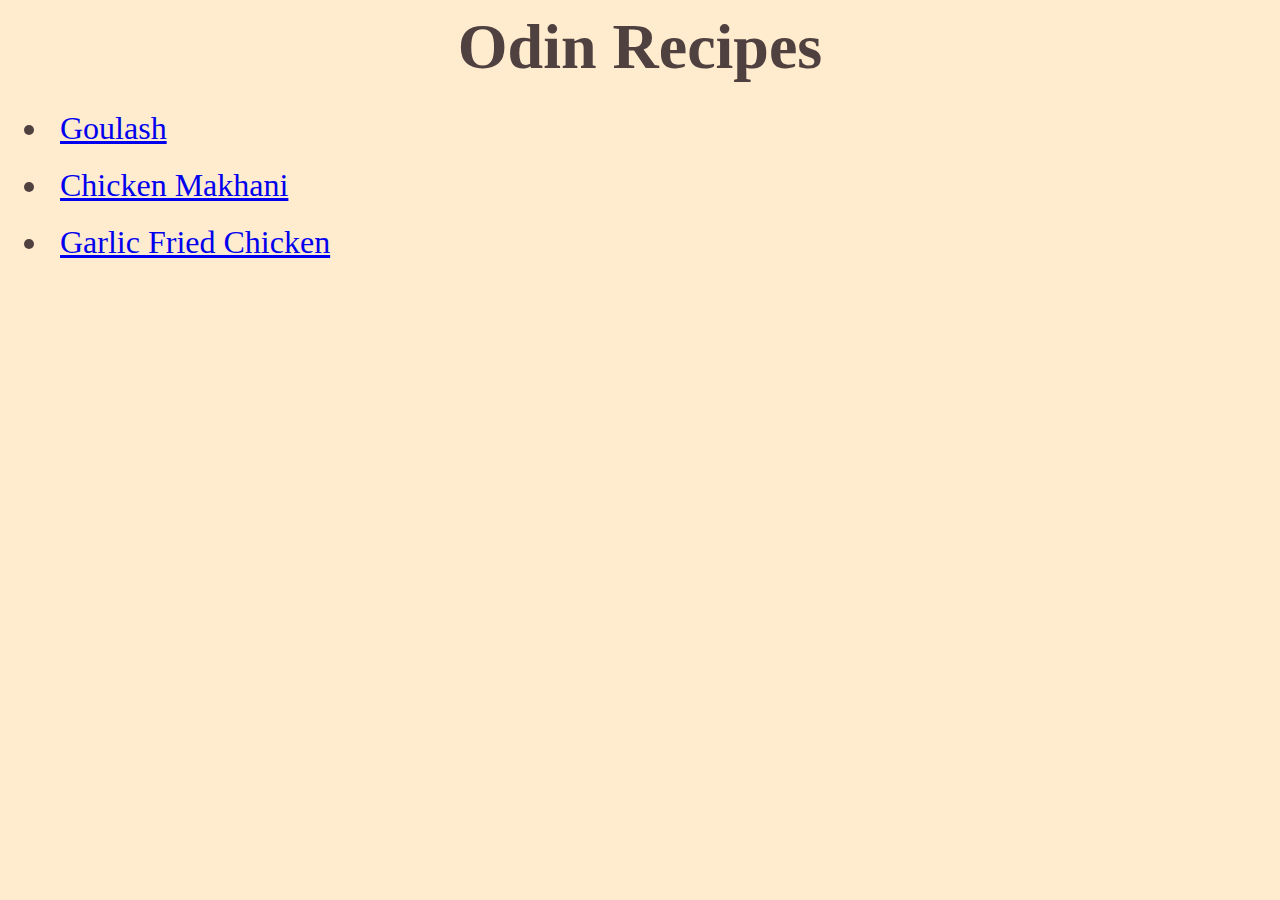
<file: index.html>
<!DOCTYPE html>
<html lang="en">
<head>
    <meta charset="UTF-8">
   
    <title>Odin Recipes</title>
    <link rel="stylesheet" href="style.css"
</head>
<body>
    <h1>Odin Recipes</h1>  
        <ul>
            <li><a href="recipes/goulash.html">Goulash</a></li>
            <li><a href="recipes/Chicken_Makhani.html">Chicken Makhani</a></li>
            <li><a href="recipes/Garlic_Fried_Chicken.html">Garlic Fried Chicken</a></li>
</body>
</html>
</file>
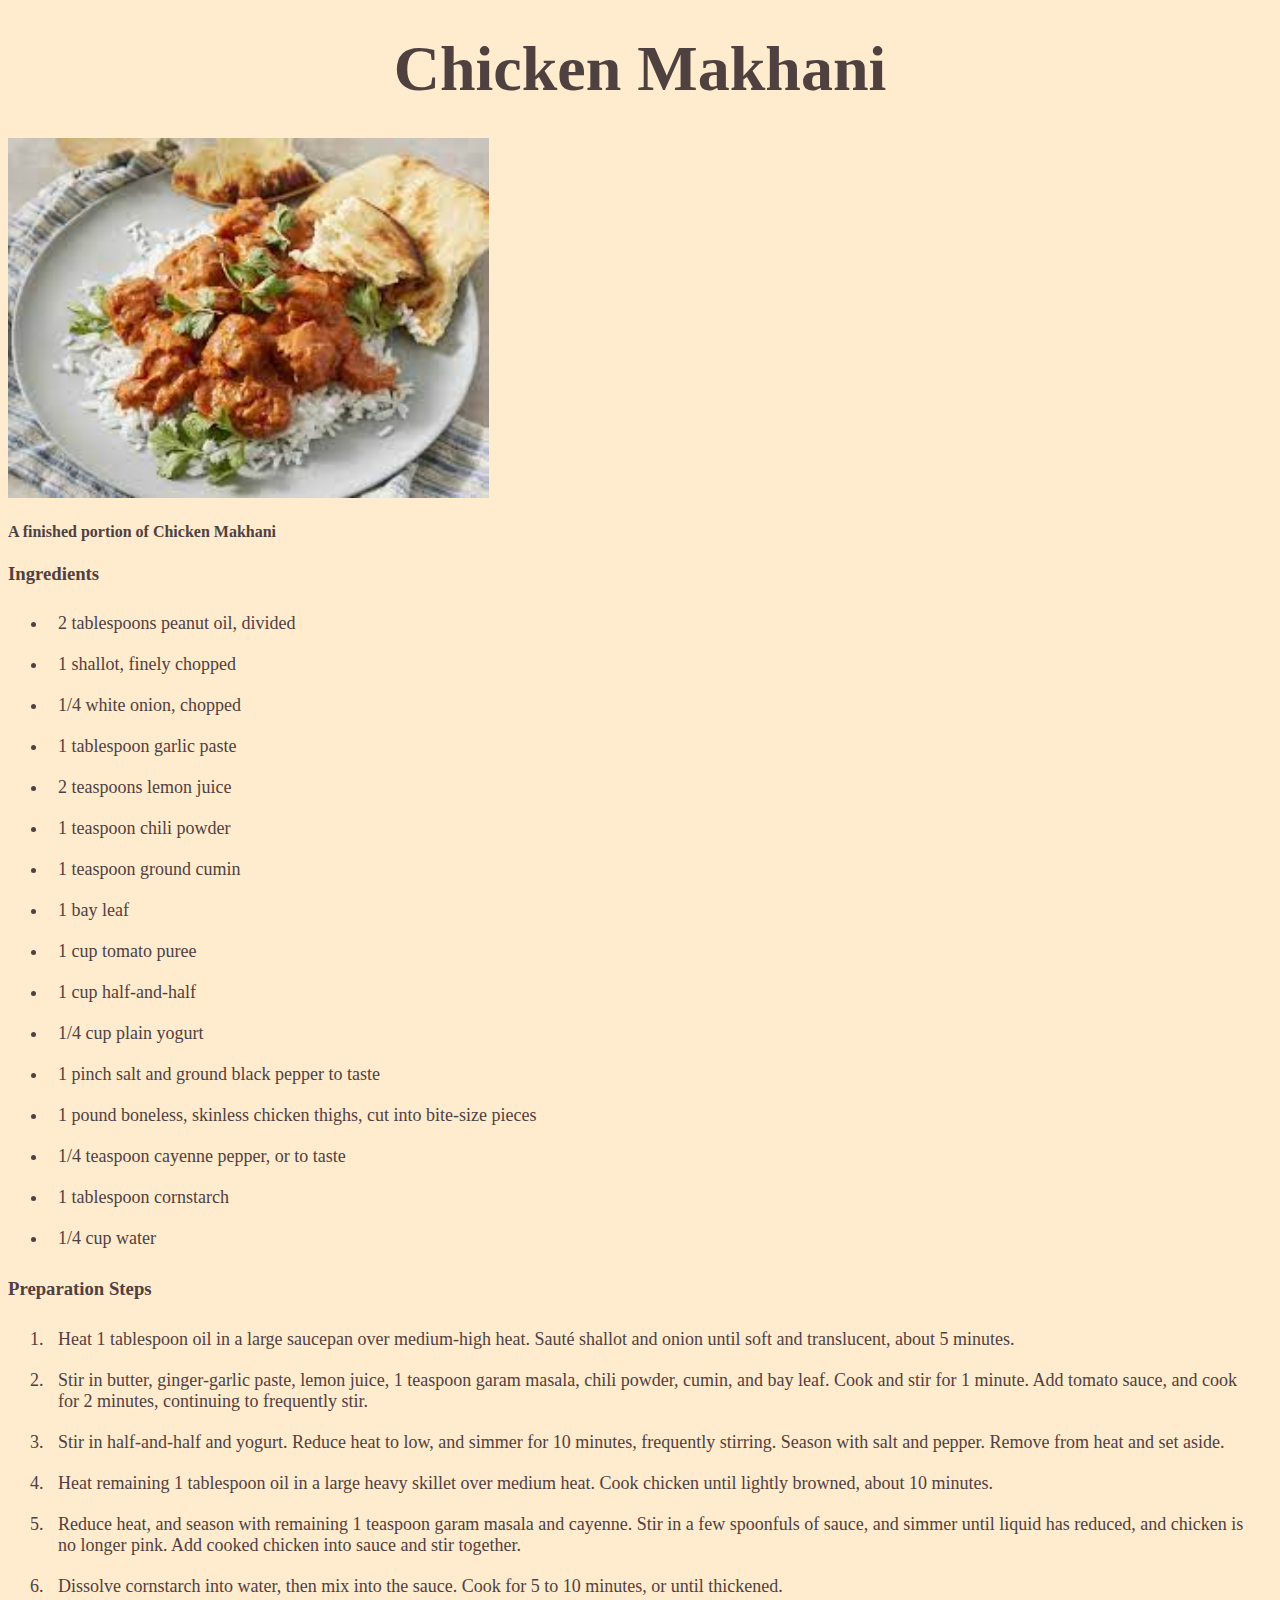
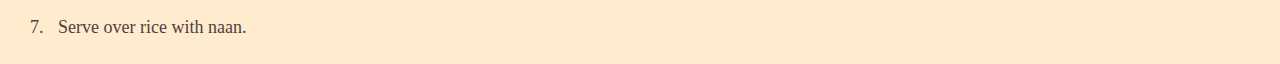
<file: recipes/Chicken_Makhani.html>
<!DOCTYPE html>
<html lang="en">
<head>
    <meta charset="UTF-8">
    <meta name="viewport" content="width=device-width, initial-scale=1.0">
    <title>Chicken Makhani</title>
    <link rel="stylesheet" href="c-m-style.css"
</head>
<body>
    <h1>Chicken Makhani</h1>
    <img src="../images/Chicken_Makhani.jpg" alt="A Finished Portion of Chicken Makhani" height="360px" width="auto">
        <h4>A finished portion of Chicken Makhani</h4>
        <h3>Ingredients</h3>
            <ul>
                <li>2 tablespoons peanut oil, divided</li>
                <li>1 shallot, finely chopped</li>
                <li>1/4 white onion, chopped</li>
                <li>1 tablespoon garlic paste</li>
                <li>2 teaspoons lemon juice</li>
                <li>1 teaspoon chili powder</li>
                <li>1 teaspoon ground cumin</li>
                <li>1 bay leaf</li>
                <li>1 cup tomato puree</li>
                <li>1 cup half-and-half</li>
                <li>1/4 cup plain yogurt</li>
                <li>1 pinch salt and ground black pepper to taste</li>
                <li>1 pound boneless, skinless chicken thighs, cut into bite-size pieces</li>
                <li>1/4 teaspoon cayenne pepper, or to taste</li>
                <li>1 tablespoon cornstarch</li>
                <li>1/4 cup water</li>
            </ul>
        
        <h3>Preparation Steps</h3>    

            <ol>
                <li>Heat 1 tablespoon oil in a large saucepan over medium-high heat. Sauté shallot and onion until soft and translucent, about 5 minutes. </li>
                <li>Stir in butter, ginger-garlic paste, lemon juice, 1 teaspoon garam masala, chili powder, cumin, and bay leaf. Cook and stir for 1 minute. Add tomato sauce, and cook for 2 minutes, continuing to frequently stir. </li>
                <li>Stir in half-and-half and yogurt. Reduce heat to low, and simmer for 10 minutes, frequently stirring. Season with salt and pepper. Remove from heat and set aside. </li>
                <li>Heat remaining 1 tablespoon oil in a large heavy skillet over medium heat. Cook chicken until lightly browned, about 10 minutes. </li>
                <li>Reduce heat, and season with remaining 1 teaspoon garam masala and cayenne. Stir in a few spoonfuls of sauce, and simmer until liquid has reduced, and chicken is no longer pink. Add cooked chicken into sauce and stir together. </li>
                <li>Dissolve cornstarch into water, then mix into the sauce. Cook for 5 to 10 minutes, or until thickened. </li>
                <li>Serve over rice with naan. </li>

            </ol>

       
</body>
</html>
</file>
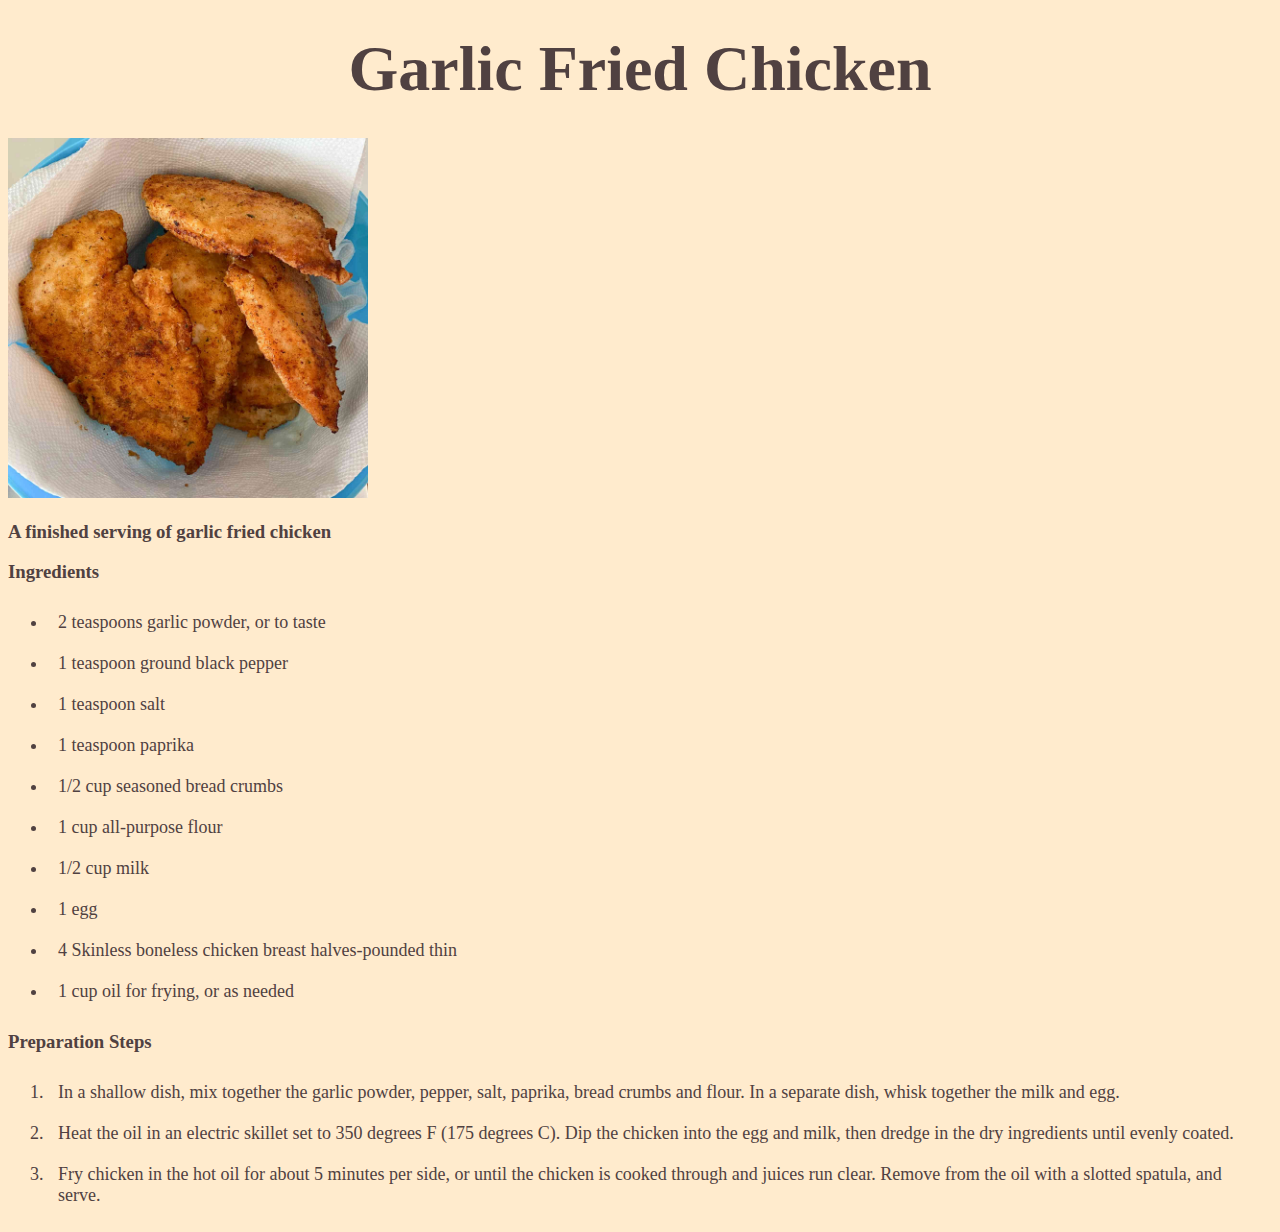
<file: recipes/Garlic_Fried_Chicken.html>
<!DOCTYPE html>
<html lang="en">
<head>

    <meta charset="UTF-8">
    <meta name="viewport" content="width=device-width, initial-scale=1.0">
    <title>Garlic Fried Chicken</title>
    <link rel="stylesheet" href="gfc-style.css">
</head>
<body>
    <h1>Garlic Fried Chicken</h1>
    <img src="../images/Garlic_Fried_Chicken.jpg" alt="A Serving of Garlic Fried Chicken" height="360px" width="auto">
        <h3>A finished serving of garlic fried chicken</h3>
        <h3>Ingredients</h3>   
            <ul>
                <li>2 teaspoons garlic powder, or to taste</li>
                <li>1 teaspoon ground black pepper</li>
                <li>1 teaspoon salt</li>
                <li>1 teaspoon paprika</li>
                <li>1/2 cup seasoned bread crumbs</li>
                <li>1 cup all-purpose flour</li>
                <li>1/2 cup milk</li>
                <li>1 egg</li>
                <li>4 Skinless boneless chicken breast halves-pounded thin</li>
                <li>1 cup oil for frying, or as needed</li>
        </ul>
        <h3>Preparation Steps</h3>
            <ol>
                <li>In a shallow dish, mix together the garlic powder, pepper, salt, paprika, bread crumbs and flour. In a separate dish, whisk together the milk and egg. </li>
                <li>Heat the oil in an electric skillet set to 350 degrees F (175 degrees C). Dip the chicken into the egg and milk, then dredge in the dry ingredients until evenly coated. </li>
                <li>Fry chicken in the hot oil for about 5 minutes per side, or until the chicken is cooked through and juices run clear. Remove from the oil with a slotted spatula, and serve. </li>

            </ol>
        
</body>
</html>
</file>
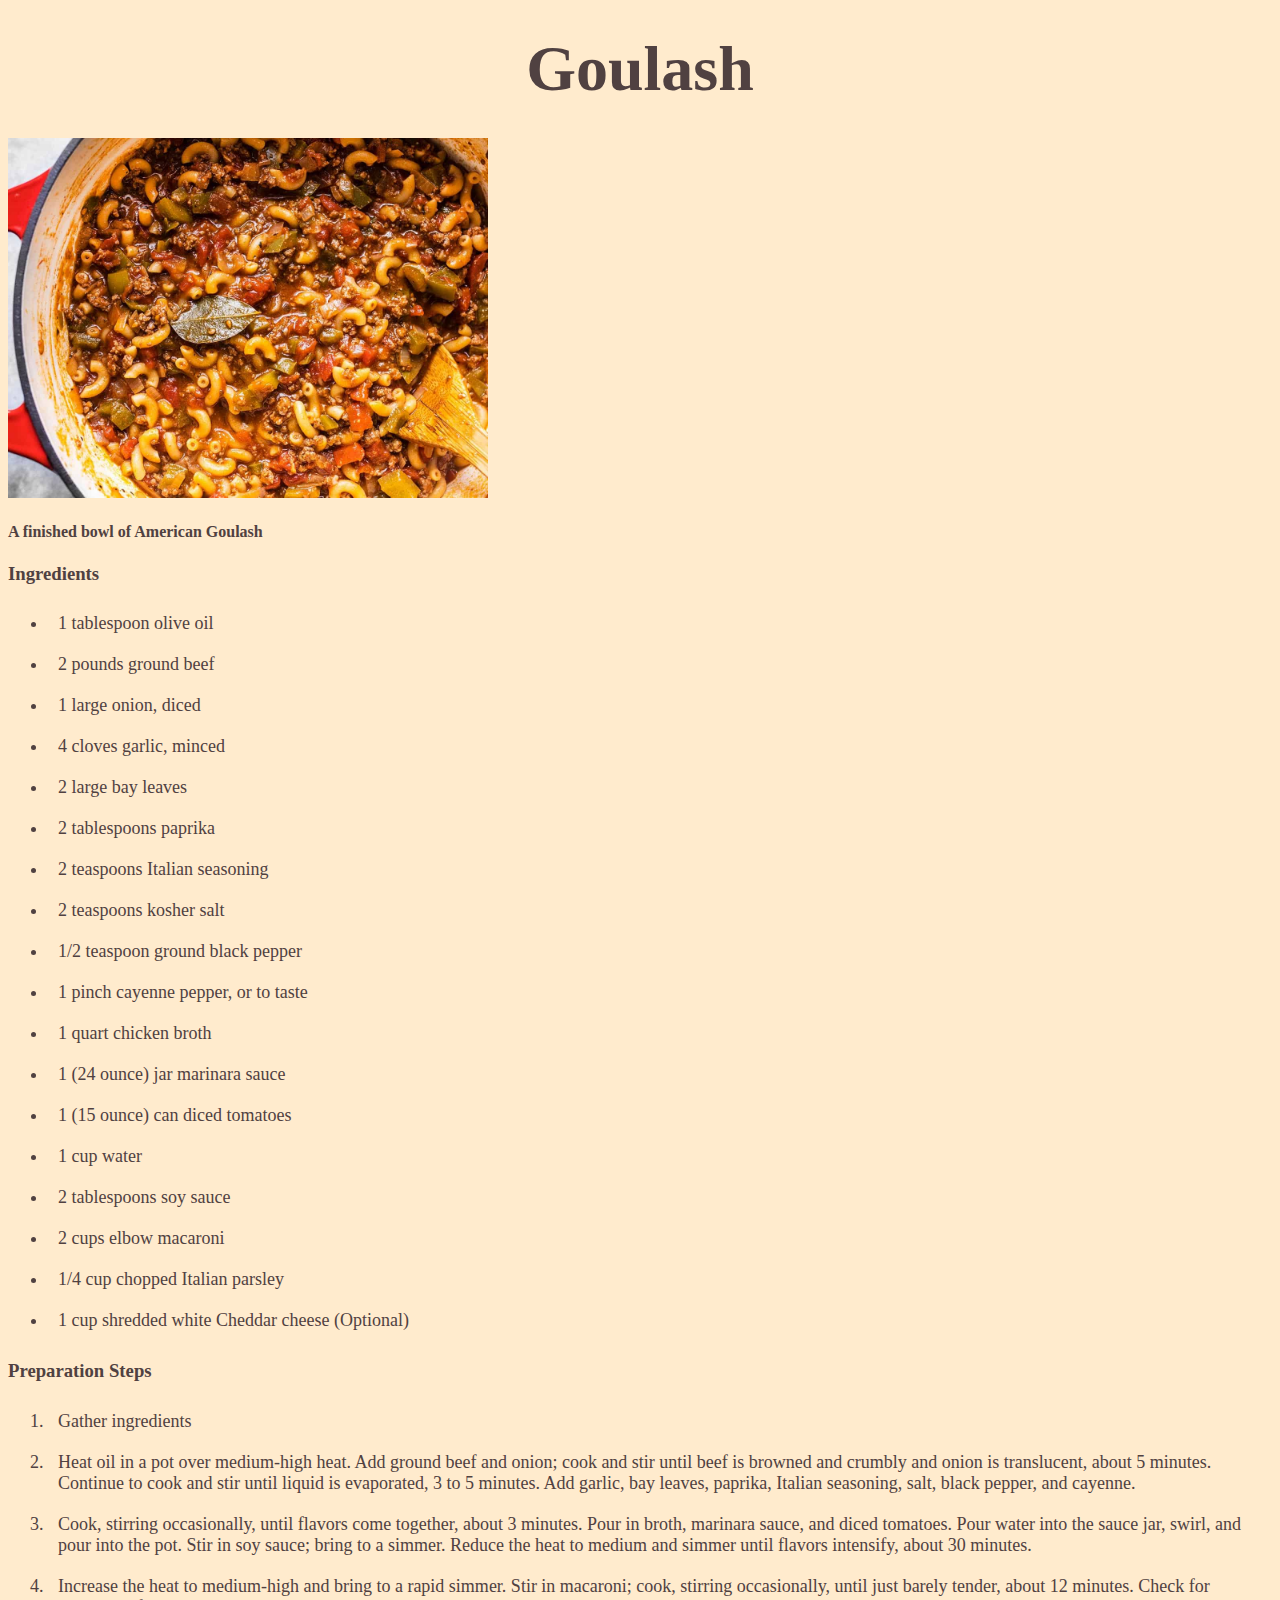
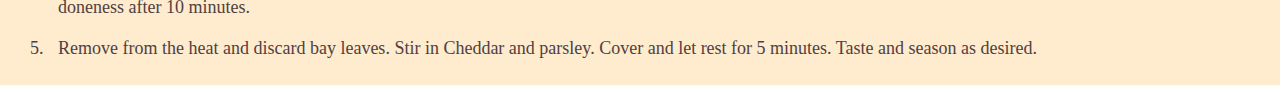
<file: recipes/goulash.html>
<!DOCTYPE html>
<html lang="en">
<head>
    <meta charset="UTF-8">
    <meta name="viewport" content="width=device-width, initial-scale=1.0">
    <title>Goulash</title>
    <link rel="stylesheet" href="gou-style.css">
</head>
<body>
    <h1>Goulash</h1>
        <img src="../images/Goulash.jpg" alt="Finished bowl of goulash" height="360px" width="auto">
                <h4>A finished bowl of American Goulash</h4>
        <h3>Ingredients</h3>
            <ul>
                <li>1 tablespoon olive oil</li>
                <li>2 pounds ground beef</li>
                <li>1 large onion, diced</li>
                <li>4 cloves garlic, minced</li>
                <li>2 large bay leaves</li>
                <li>2 tablespoons paprika</li>
                <li>2 teaspoons Italian seasoning</li>
                <li>2 teaspoons kosher salt</li>
                <li>1/2 teaspoon ground black pepper</li>
                <li>1 pinch cayenne pepper, or to taste</li>
                <li>1 quart chicken broth</li>
                <li>1 (24 ounce) jar marinara sauce</li>
                <li>1 (15 ounce) can diced tomatoes</li>
                <li>1 cup water</li>
                <li>2 tablespoons soy sauce</li>
                <li>2 cups elbow macaroni</li>
                <li>1/4 cup chopped Italian parsley</li>
                <li>1 cup shredded white Cheddar cheese (Optional)</li>
            </ul>
        <h3>Preparation Steps</h3>
            <ol>
                <li>Gather ingredients</li>
                <li>Heat oil in a pot over medium-high heat. Add ground beef and onion; cook and stir until beef is browned and crumbly and onion is translucent, about 5 minutes. Continue to cook and stir until liquid is evaporated, 3 to 5 minutes. Add garlic, bay leaves, paprika, Italian seasoning, salt, black pepper, and cayenne.</li>
                <li>Cook, stirring occasionally, until flavors come together, about 3 minutes. Pour in broth, marinara sauce, and diced tomatoes. Pour water into the sauce jar, swirl, and pour into the pot. Stir in soy sauce; bring to a simmer. Reduce the heat to medium and simmer until flavors intensify, about 30 minutes. </li>
                <li>Increase the heat to medium-high and bring to a rapid simmer. Stir in macaroni; cook, stirring occasionally, until just barely tender, about 12 minutes. Check for doneness after 10 minutes. </li>
                <li>Remove from the heat and discard bay leaves. Stir in Cheddar and parsley. Cover and let rest for 5 minutes. Taste and season as desired. </li> 
                
            </ol>
        
</body>
</html>
</file>
<file: style.css>
body {
    text-align: left;
    margin: 10px;
    background-color: blanchedalmond;
    color: #504141;
}




h1 {
    text-align: center;
    margin: auto;
    font-size: 64px;

}

li {
    margin:auto;
    padding: 10px;
    border: 10px;
    font-size: 32px;
}
</file>
<file: recipes/c-m-style.css>
body {
    background-color: blanchedalmond;
    color: #504141;
    text-align: left;

}

h1 {
    text-align: center;
    font-size: 64px;
    margin: 32px;
}

li {
    margin: auto;
    font-size: 18px;
    padding: 10px;
    border: 10px;
}
</file>
<file: recipes/gfc-style.css>
body {
    background-color: blanchedalmond;
    color: #504141;
    text-align: left;

}

h1 {
    text-align: center;
    font-size: 64px;
    margin: 32px;
}

li {
    margin: auto;
    font-size: 18px;
    padding: 10px;
    border: 10px;
}
</file>
<file: recipes/gou-style.css>
body {
    background-color: blanchedalmond;
    color: #504141;
    text-align: left;

}

h1 {
    text-align: center;
    font-size: 64px;
    margin: 32px;
}

li {
    margin: auto;
    font-size: 18px;
    padding: 10px;
    border: 10px;
}
</file>
